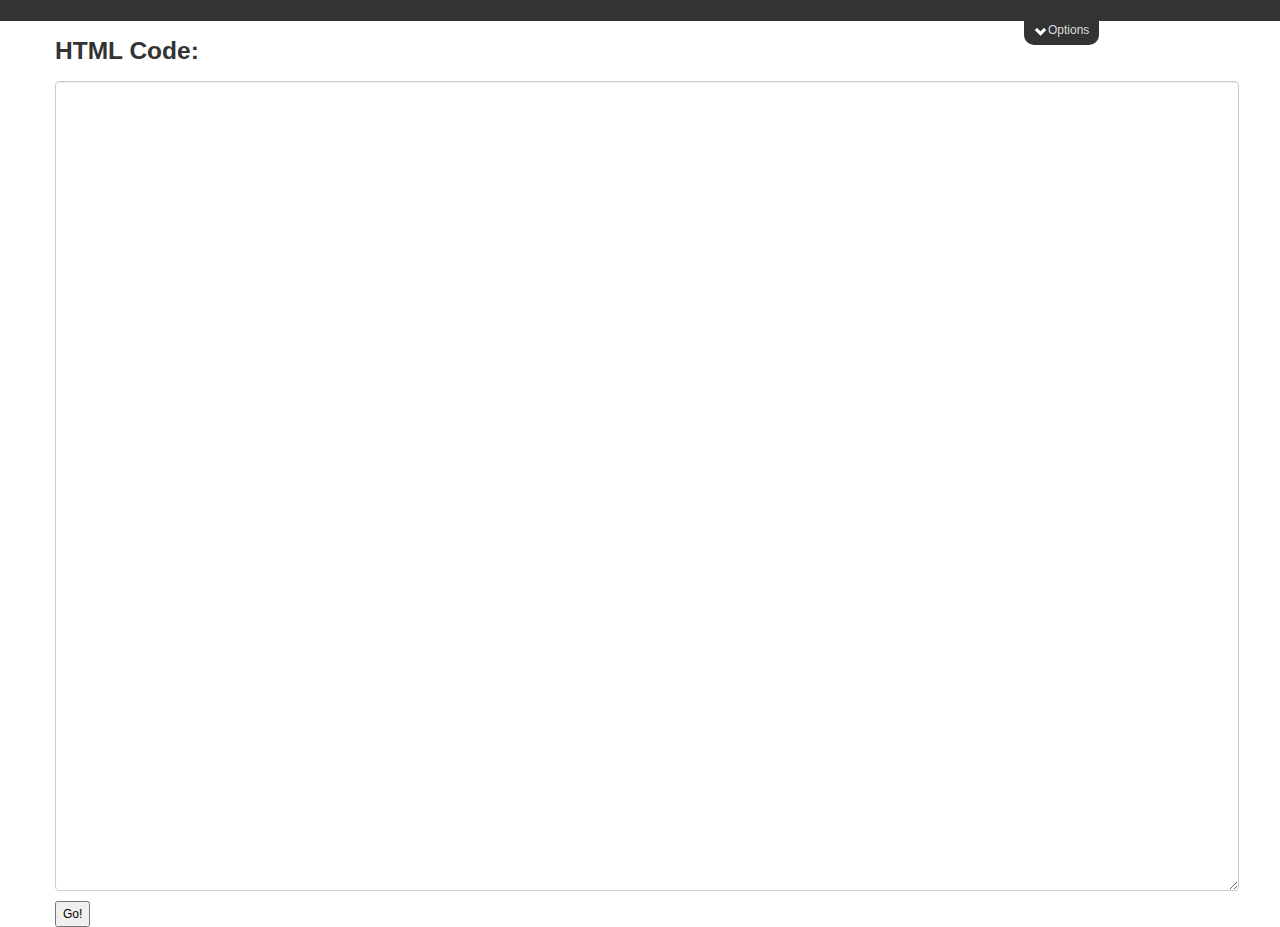
<file: index.htm>
<!doctype html>
<html>
<head>
	<meta http-equiv="Content-type" content="text/html;charset=UTF-8">
	<link href="css/bootstrap.min.css" rel="stylesheet" media="screen">
	<link href="css/style.css" rel="stylesheet" media="screen">
	<link href="select2/select2.css" rel="stylesheet" media="screen">
	<script src="js/jquery.js"></script>
	<script src="js/storage.js"></script>
	<title>HTMLPrettify</title>
</head>

<body>
	<div id="topNavBar" class="min">

		<table class="optContent">
			<col style="width:8%">
            <col style="width:92%">
			
			<tr><td>Single Tags</td><td><input type="hidden" id="singleTags"></td></tr>
			
		</table>

		<span id="pullHandle" class="min"><i class="icon-chevron-down icon-white"></i>Options</span>
		
	</div>


	<div class="container">
		<h3>HTML Code:</h3>
		<textarea id="thtml" style="width:100%" rows="40"></textarea><br>
		<input type="button" id="phtml" value="Go!">
	</div>

	<script src="js/main.js"></script>
	<script src="select2/select2.min.js"></script>
	<script src="js/eventBindings.js"></script>
</body>
</html>
</file>
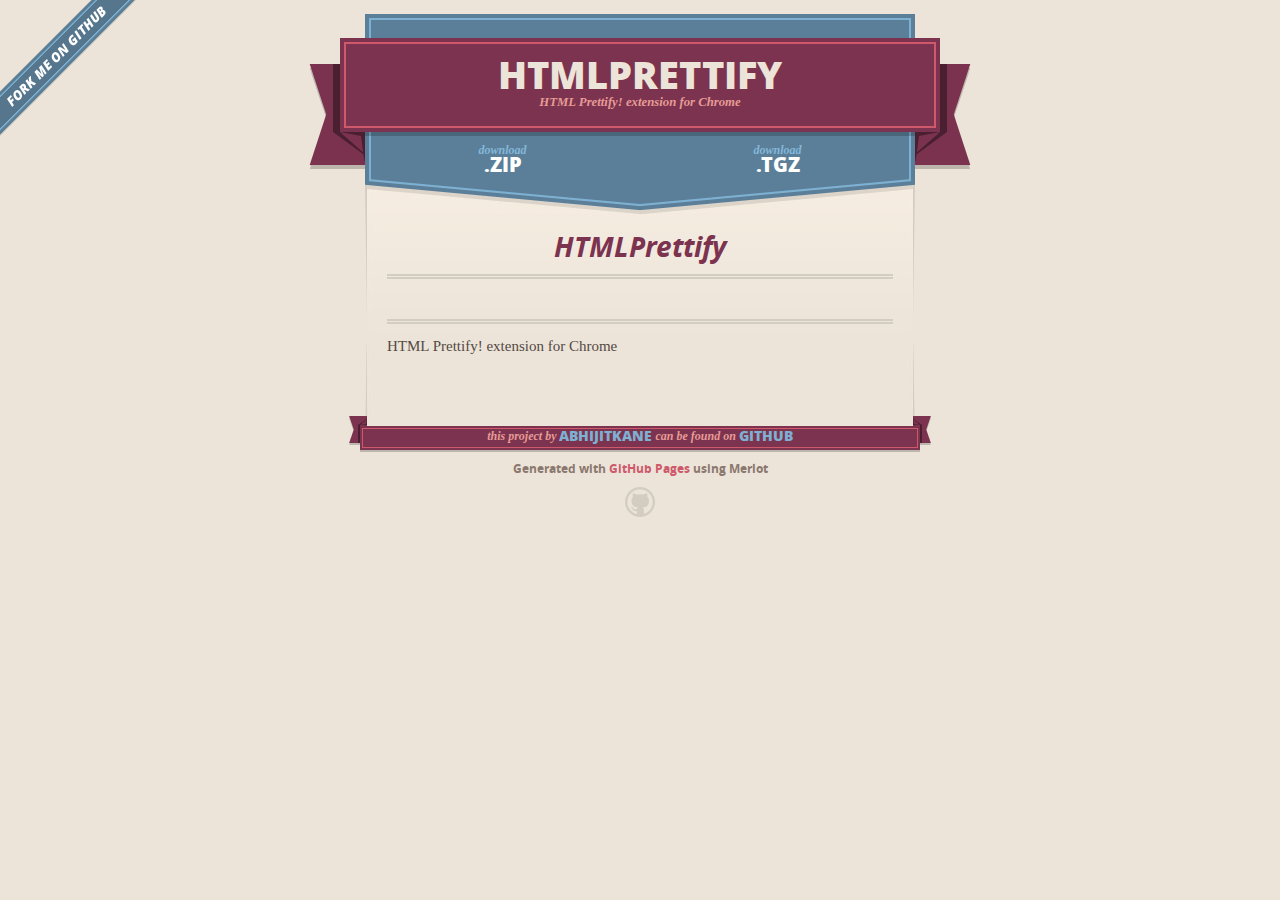
<file: index.html>
<!DOCTYPE html>
<html>
  <head>
    <meta charset='utf-8'>
    <meta http-equiv="X-UA-Compatible" content="chrome=1">
    <meta name="viewport" content="width=640" />

    <link rel="stylesheet" href="stylesheets/core.css" media="screen"/>
    <link rel="stylesheet" href="stylesheets/mobile.css" media="handheld, only screen and (max-device-width:640px)"/>
    <link rel="stylesheet" href="stylesheets/pygment_trac.css"/>

    <script type="text/javascript" src="javascripts/modernizr.js"></script>
    <script type="text/javascript" src="https://ajax.googleapis.com/ajax/libs/jquery/1.7.1/jquery.min.js"></script>
    <script type="text/javascript" src="javascripts/headsmart.min.js"></script>
    <script type="text/javascript">
      $(document).ready(function () {
        $('#main_content').headsmart()
      })
    </script>
    <title>Htmlprettify by abhijitkane</title>
  </head>

  <body>
    <a id="forkme_banner" href="https://github.com/abhijitkane/HTMLPrettify">View on GitHub</a>
    <div class="shell">

      <header>
        <span class="ribbon-outer">
          <span class="ribbon-inner">
            <h1>Htmlprettify</h1>
            <h2>HTML Prettify! extension for Chrome</h2>
          </span>
          <span class="left-tail"></span>
          <span class="right-tail"></span>
        </span>
      </header>

      <section id="downloads">
        <span class="inner">
          <a href="https://github.com/abhijitkane/HTMLPrettify/zipball/master" class="zip"><em>download</em> .ZIP</a><a href="https://github.com/abhijitkane/HTMLPrettify/tarball/master" class="tgz"><em>download</em> .TGZ</a>
        </span>
      </section>


      <span class="banner-fix"></span>


      <section id="main_content">
        <h1>HTMLPrettify</h1>

<h1></h1>

<p>HTML Prettify! extension for Chrome</p>
      </section>

      <footer>
        <span class="ribbon-outer">
          <span class="ribbon-inner">
            <p>this project by <a href="https://github.com/abhijitkane">abhijitkane</a> can be found on <a href="https://github.com/abhijitkane/HTMLPrettify">GitHub</a></p>
          </span>
          <span class="left-tail"></span>
          <span class="right-tail"></span>
        </span>
        <p>Generated with <a href="http://pages.github.com">GitHub Pages</a> using Merlot</p>
        <span class="octocat"></span>
      </footer>

    </div>

    
  </body>
</html>
</file>
<file: css/style.css>
#topNavBar {
	background-color: #333;	
	color:#ddd;
	position: relative;
	padding: 10px;
}

#topNavBar.min {
	min-height: 1px;
	max-height: 1px;
}


#topNavBar .optContent {
	display:none;	
}

table.optContent {
	width:90%;
}

div.select2-container,ul.select2-choices {
	width:100% !important;
}

#topNavBar>#pullHandle {
	border-bottom-right-radius: 10px;
	border-bottom-left-radius: 10px;
	left: 80%;
	height: 20px;
	position: absolute;
	bottom:-24px;
	padding-top: 5px;
	background-color: #333;
	text-align: center;
	font-family: helvetica;
	padding-left: 10px;
	padding-right: 10px;
	cursor: pointer;
	padding-bottom: 5px;
}
</file>
<file: select2/select2.css>
/*
Version: 3.3.1 Timestamp: Wed Feb 20 09:57:22 PST 2013
*/
.select2-container {
    position: relative;
    display: inline-block;
    /* inline-block for ie7 */
    zoom: 1;
    *display: inline;
    vertical-align: top;
}

.select2-container,
.select2-drop,
.select2-search,
.select2-search input{
  /*
    Force border-box so that % widths fit the parent
    container without overlap because of margin/padding.

    More Info : http://www.quirksmode.org/css/box.html
  */
  -webkit-box-sizing: border-box; /* webkit */
   -khtml-box-sizing: border-box; /* konqueror */
     -moz-box-sizing: border-box; /* firefox */
      -ms-box-sizing: border-box; /* ie */
          box-sizing: border-box; /* css3 */
          padding-top: 4px;
padding-bottom: 4px;
}

.select2-container .select2-choice {
    display: block;
    height: 26px;
    padding: 0 0 0 8px;
    overflow: hidden;
    position: relative;

    border: 1px solid #aaa;
    white-space: nowrap;
    line-height: 26px;
    color: #444;
    text-decoration: none;

    -webkit-border-radius: 4px;
       -moz-border-radius: 4px;
            border-radius: 4px;

    -webkit-background-clip: padding-box;
       -moz-background-clip: padding;
            background-clip: padding-box;

    -webkit-touch-callout: none;
      -webkit-user-select: none;
       -khtml-user-select: none;
         -moz-user-select: none;
          -ms-user-select: none;
              user-select: none;

    background-color: #fff;
    background-image: -webkit-gradient(linear, left bottom, left top, color-stop(0, #eeeeee), color-stop(0.5, white));
    background-image: -webkit-linear-gradient(center bottom, #eeeeee 0%, white 50%);
    background-image: -moz-linear-gradient(center bottom, #eeeeee 0%, white 50%);
    background-image: -o-linear-gradient(bottom, #eeeeee 0%, #ffffff 50%);
    background-image: -ms-linear-gradient(top, #ffffff 0%, #eeeeee 50%);
    filter: progid:DXImageTransform.Microsoft.gradient(startColorstr = '#ffffff', endColorstr = '#eeeeee', GradientType = 0);
    background-image: linear-gradient(top, #ffffff 0%, #eeeeee 50%);
}

.select2-container.select2-drop-above .select2-choice {
    border-bottom-color: #aaa;

    -webkit-border-radius:0 0 4px 4px;
       -moz-border-radius:0 0 4px 4px;
            border-radius:0 0 4px 4px;

    background-image: -webkit-gradient(linear, left bottom, left top, color-stop(0, #eeeeee), color-stop(0.9, white));
    background-image: -webkit-linear-gradient(center bottom, #eeeeee 0%, white 90%);
    background-image: -moz-linear-gradient(center bottom, #eeeeee 0%, white 90%);
    background-image: -o-linear-gradient(bottom, #eeeeee 0%, white 90%);
    background-image: -ms-linear-gradient(top, #eeeeee 0%,#ffffff 90%);
    filter: progid:DXImageTransform.Microsoft.gradient( startColorstr='#ffffff', endColorstr='#eeeeee',GradientType=0 );
    background-image: linear-gradient(top, #eeeeee 0%,#ffffff 90%);
}

.select2-container .select2-choice span {
    margin-right: 26px;
    display: block;
    overflow: hidden;

    white-space: nowrap;

    -ms-text-overflow: ellipsis;
     -o-text-overflow: ellipsis;
        text-overflow: ellipsis;
}

.select2-container .select2-choice abbr {
    display: block;
    width: 12px;
    height: 12px;
    position: absolute;
    right: 26px;
    top: 8px;

    font-size: 1px;
    text-decoration: none;

    border: 0;
    background: url('select2.png') right top no-repeat;
    cursor: pointer;
    outline: 0;
}
.select2-container .select2-choice abbr:hover {
    background-position: right -11px;
    cursor: pointer;
}

.select2-drop-mask {
    position: absolute;
    left: 0;
    top: 0;
    z-index: 9998;
    opacity: 0;
}

.select2-drop {
    width: 100%;
    margin-top:-1px;
    position: absolute;
    z-index: 9999;
    top: 100%;

    background: #fff;
    color: #000;
    border: 1px solid #aaa;
    border-top: 0;

    -webkit-border-radius: 0 0 4px 4px;
       -moz-border-radius: 0 0 4px 4px;
            border-radius: 0 0 4px 4px;

    -webkit-box-shadow: 0 4px 5px rgba(0, 0, 0, .15);
       -moz-box-shadow: 0 4px 5px rgba(0, 0, 0, .15);
            box-shadow: 0 4px 5px rgba(0, 0, 0, .15);
}

.select2-drop.select2-drop-above {
    margin-top: 1px;
    border-top: 1px solid #aaa;
    border-bottom: 0;

    -webkit-border-radius: 4px 4px 0 0;
       -moz-border-radius: 4px 4px 0 0;
            border-radius: 4px 4px 0 0;

    -webkit-box-shadow: 0 -4px 5px rgba(0, 0, 0, .15);
       -moz-box-shadow: 0 -4px 5px rgba(0, 0, 0, .15);
            box-shadow: 0 -4px 5px rgba(0, 0, 0, .15);
}

.select2-container .select2-choice div {
    display: block;
    width: 18px;
    height: 100%;
    position: absolute;
    right: 0;
    top: 0;

    border-left: 1px solid #aaa;
    -webkit-border-radius: 0 4px 4px 0;
       -moz-border-radius: 0 4px 4px 0;
            border-radius: 0 4px 4px 0;

    -webkit-background-clip: padding-box;
       -moz-background-clip: padding;
            background-clip: padding-box;

    background: #ccc;
    background-image: -webkit-gradient(linear, left bottom, left top, color-stop(0, #ccc), color-stop(0.6, #eee));
    background-image: -webkit-linear-gradient(center bottom, #ccc 0%, #eee 60%);
    background-image: -moz-linear-gradient(center bottom, #ccc 0%, #eee 60%);
    background-image: -o-linear-gradient(bottom, #ccc 0%, #eee 60%);
    background-image: -ms-linear-gradient(top, #cccccc 0%, #eeeeee 60%);
    filter: progid:DXImageTransform.Microsoft.gradient(startColorstr = '#eeeeee', endColorstr = '#cccccc', GradientType = 0);
    background-image: linear-gradient(top, #cccccc 0%, #eeeeee 60%);
}

.select2-container .select2-choice div b {
    display: block;
    width: 100%;
    height: 100%;
    background: url('select2.png') no-repeat 0 1px;
}

.select2-search {
    display: inline-block;
    width: 100%;
    min-height: 26px;
    margin: 0;
    padding-left: 4px;
    padding-right: 4px;

    position: relative;
    z-index: 10000;

    white-space: nowrap;
}

.select2-search-hidden {
    display: block;
    position: absolute;
    left: -10000px;
}

.select2-search input {
    width: 100%;
    height: auto !important;
    min-height: 26px;
    padding: 4px 20px 4px 5px;
    margin: 0;

    outline: 0;
    font-family: sans-serif;
    font-size: 1em;

    border: 1px solid #aaa;
    -webkit-border-radius: 0;
       -moz-border-radius: 0;
            border-radius: 0;

    -webkit-box-shadow: none;
       -moz-box-shadow: none;
            box-shadow: none;

    background: #fff url('select2.png') no-repeat 100% -22px;
    background: url('select2.png') no-repeat 100% -22px, -webkit-gradient(linear, left bottom, left top, color-stop(0.85, white), color-stop(0.99, #eeeeee));
    background: url('select2.png') no-repeat 100% -22px, -webkit-linear-gradient(center bottom, white 85%, #eeeeee 99%);
    background: url('select2.png') no-repeat 100% -22px, -moz-linear-gradient(center bottom, white 85%, #eeeeee 99%);
    background: url('select2.png') no-repeat 100% -22px, -o-linear-gradient(bottom, white 85%, #eeeeee 99%);
    background: url('select2.png') no-repeat 100% -22px, -ms-linear-gradient(top, #ffffff 85%, #eeeeee 99%);
    background: url('select2.png') no-repeat 100% -22px, linear-gradient(top, #ffffff 85%, #eeeeee 99%);
}

.select2-drop.select2-drop-above .select2-search input {
    margin-top: 4px;
}

.select2-search input.select2-active {
    background: #fff url('select2-spinner.gif') no-repeat 100%;
    background: url('select2-spinner.gif') no-repeat 100%, -webkit-gradient(linear, left bottom, left top, color-stop(0.85, white), color-stop(0.99, #eeeeee));
    background: url('select2-spinner.gif') no-repeat 100%, -webkit-linear-gradient(center bottom, white 85%, #eeeeee 99%);
    background: url('select2-spinner.gif') no-repeat 100%, -moz-linear-gradient(center bottom, white 85%, #eeeeee 99%);
    background: url('select2-spinner.gif') no-repeat 100%, -o-linear-gradient(bottom, white 85%, #eeeeee 99%);
    background: url('select2-spinner.gif') no-repeat 100%, -ms-linear-gradient(top, #ffffff 85%, #eeeeee 99%);
    background: url('select2-spinner.gif') no-repeat 100%, linear-gradient(top, #ffffff 85%, #eeeeee 99%);
}

.select2-container-active .select2-choice,
.select2-container-active .select2-choices {
    border: 1px solid #5897fb;
    outline: none;

    -webkit-box-shadow: 0 0 5px rgba(0,0,0,.3);
       -moz-box-shadow: 0 0 5px rgba(0,0,0,.3);
            box-shadow: 0 0 5px rgba(0,0,0,.3);
}

.select2-dropdown-open .select2-choice {
    border-bottom-color: transparent;
    -webkit-box-shadow: 0 1px 0 #fff inset;
       -moz-box-shadow: 0 1px 0 #fff inset;
            box-shadow: 0 1px 0 #fff inset;

    -webkit-border-bottom-left-radius: 0;
        -moz-border-radius-bottomleft: 0;
            border-bottom-left-radius: 0;

    -webkit-border-bottom-right-radius: 0;
        -moz-border-radius-bottomright: 0;
            border-bottom-right-radius: 0;

    background-color: #eee;
    background-image: -webkit-gradient(linear, left bottom, left top, color-stop(0, white), color-stop(0.5, #eeeeee));
    background-image: -webkit-linear-gradient(center bottom, white 0%, #eeeeee 50%);
    background-image: -moz-linear-gradient(center bottom, white 0%, #eeeeee 50%);
    background-image: -o-linear-gradient(bottom, white 0%, #eeeeee 50%);
    background-image: -ms-linear-gradient(top, #ffffff 0%,#eeeeee 50%);
    filter: progid:DXImageTransform.Microsoft.gradient( startColorstr='#eeeeee', endColorstr='#ffffff',GradientType=0 );
    background-image: linear-gradient(top, #ffffff 0%,#eeeeee 50%);
}

.select2-dropdown-open .select2-choice div {
    background: transparent;
    border-left: none;
    filter: none;
}
.select2-dropdown-open .select2-choice div b {
    background-position: -18px 1px;
}

/* results */
.select2-results {
    max-height: 200px;
    padding: 0 0 0 4px;
    margin: 4px 4px 4px 0;
    position: relative;
    overflow-x: hidden;
    overflow-y: auto;
    -webkit-tap-highlight-color: rgba(0,0,0,0);
}

.select2-results ul.select2-result-sub {
    margin: 0;
}

.select2-results ul.select2-result-sub > li .select2-result-label { padding-left: 20px }
.select2-results ul.select2-result-sub ul.select2-result-sub > li .select2-result-label { padding-left: 40px }
.select2-results ul.select2-result-sub ul.select2-result-sub ul.select2-result-sub > li .select2-result-label { padding-left: 60px }
.select2-results ul.select2-result-sub ul.select2-result-sub ul.select2-result-sub ul.select2-result-sub > li .select2-result-label { padding-left: 80px }
.select2-results ul.select2-result-sub ul.select2-result-sub ul.select2-result-sub ul.select2-result-sub ul.select2-result-sub > li .select2-result-label { padding-left: 100px }
.select2-results ul.select2-result-sub ul.select2-result-sub ul.select2-result-sub ul.select2-result-sub ul.select2-result-sub ul.select2-result-sub > li .select2-result-label { padding-left: 110px }
.select2-results ul.select2-result-sub ul.select2-result-sub ul.select2-result-sub ul.select2-result-sub ul.select2-result-sub ul.select2-result-sub ul.select2-result-sub > li .select2-result-label { padding-left: 120px }

.select2-results li {
    list-style: none;
    display: list-item;
    background-image: none;
}

.select2-results li.select2-result-with-children > .select2-result-label {
    font-weight: bold;
}

.select2-results .select2-result-label {
    padding: 3px 7px 4px;
    margin: 0;
    cursor: pointer;

    -webkit-touch-callout: none;
      -webkit-user-select: none;
       -khtml-user-select: none;
         -moz-user-select: none;
          -ms-user-select: none;
              user-select: none;
}

.select2-results .select2-highlighted {
    background: #3875d7;
    color: #fff;
}

.select2-results li em {
    background: #feffde;
    font-style: normal;
}

.select2-results .select2-highlighted em {
    background: transparent;
}

.select2-results .select2-highlighted ul {
    background: white;
    color: #000;
}


.select2-results .select2-no-results,
.select2-results .select2-searching,
.select2-results .select2-selection-limit {
    background: #f4f4f4;
    display: list-item;
}

/*
disabled look for disabled choices in the results dropdown
*/
.select2-results .select2-disabled.select2-highlighted {
    color: #666;
    background: #f4f4f4;
    display: list-item;
    cursor: default;
}
.select2-results .select2-disabled {
  background: #f4f4f4;
  display: list-item;
  cursor: default;
}

.select2-results .select2-selected {
    display: none;
}

.select2-more-results.select2-active {
    background: #f4f4f4 url('select2-spinner.gif') no-repeat 100%;
}

.select2-more-results {
    background: #f4f4f4;
    display: list-item;
}

/* disabled styles */

.select2-container.select2-container-disabled .select2-choice {
    background-color: #f4f4f4;
    background-image: none;
    border: 1px solid #ddd;
    cursor: default;
}

.select2-container.select2-container-disabled .select2-choice div {
    background-color: #f4f4f4;
    background-image: none;
    border-left: 0;
}

.select2-container.select2-container-disabled .select2-choice abbr {
    display: none
}


/* multiselect */

.select2-container-multi .select2-choices {
    height: auto !important;
    height: 1%;
    margin: 0;
    padding: 0;
    position: relative;

    border: 1px solid #aaa;
    cursor: text;
    overflow: hidden;

    background-color: #fff;
    background-image: -webkit-gradient(linear, 0% 0%, 0% 100%, color-stop(1%, #eeeeee), color-stop(15%, #ffffff));
    background-image: -webkit-linear-gradient(top, #eeeeee 1%, #ffffff 15%);
    background-image: -moz-linear-gradient(top, #eeeeee 1%, #ffffff 15%);
    background-image: -o-linear-gradient(top, #eeeeee 1%, #ffffff 15%);
    background-image: -ms-linear-gradient(top, #eeeeee 1%, #ffffff 15%);
    background-image: linear-gradient(top, #eeeeee 1%, #ffffff 15%);
}

.select2-locked {
  padding: 3px 5px 3px 5px !important;
}

.select2-container-multi .select2-choices {
    min-height: 26px;
    width:218px;
}

.select2-container-multi.select2-container-active .select2-choices {
    border: 1px solid #5897fb;
    outline: none;

    -webkit-box-shadow: 0 0 5px rgba(0,0,0,.3);
       -moz-box-shadow: 0 0 5px rgba(0,0,0,.3);
            box-shadow: 0 0 5px rgba(0,0,0,.3);
}
.select2-container-multi .select2-choices li {
    float: left;
    list-style: none;
}
.select2-container-multi .select2-choices .select2-search-field {
    margin: 0;
    padding: 0;
    white-space: nowrap;
}

.select2-container-multi .select2-choices .select2-search-field input {
    padding: 5px;
    margin: 1px 0;

    font-family: sans-serif;
    font-size: 100%;
    color: #666;
    outline: 0;
    border: 0;
    -webkit-box-shadow: none;
       -moz-box-shadow: none;
            box-shadow: none;
    background: transparent !important;
}

.select2-container-multi .select2-choices .select2-search-field input.select2-active {
    background: #fff url('select2-spinner.gif') no-repeat 100% !important;
}

.select2-default {
    color: #999 !important;
}

.select2-container-multi .select2-choices .select2-search-choice {
    padding: 3px 5px 3px 18px;
    margin: 3px 0 3px 5px;
    position: relative;

    line-height: 13px;
    color: #333;
    cursor: default;
    border: 1px solid #aaaaaa;

    -webkit-border-radius: 3px;
       -moz-border-radius: 3px;
            border-radius: 3px;

    -webkit-box-shadow: 0 0 2px #ffffff inset, 0 1px 0 rgba(0,0,0,0.05);
       -moz-box-shadow: 0 0 2px #ffffff inset, 0 1px 0 rgba(0,0,0,0.05);
            box-shadow: 0 0 2px #ffffff inset, 0 1px 0 rgba(0,0,0,0.05);

    -webkit-background-clip: padding-box;
       -moz-background-clip: padding;
            background-clip: padding-box;

    -webkit-touch-callout: none;
      -webkit-user-select: none;
       -khtml-user-select: none;
         -moz-user-select: none;
          -ms-user-select: none;
              user-select: none;

    background-color: #e4e4e4;
    filter: progid:DXImageTransform.Microsoft.gradient( startColorstr='#eeeeee', endColorstr='#f4f4f4', GradientType=0 );
    background-image: -webkit-gradient(linear, 0% 0%, 0% 100%, color-stop(20%, #f4f4f4), color-stop(50%, #f0f0f0), color-stop(52%, #e8e8e8), color-stop(100%, #eeeeee));
    background-image: -webkit-linear-gradient(top, #f4f4f4 20%, #f0f0f0 50%, #e8e8e8 52%, #eeeeee 100%);
    background-image: -moz-linear-gradient(top, #f4f4f4 20%, #f0f0f0 50%, #e8e8e8 52%, #eeeeee 100%);
    background-image: -o-linear-gradient(top, #f4f4f4 20%, #f0f0f0 50%, #e8e8e8 52%, #eeeeee 100%);
    background-image: -ms-linear-gradient(top, #f4f4f4 20%, #f0f0f0 50%, #e8e8e8 52%, #eeeeee 100%);
    background-image: linear-gradient(top, #f4f4f4 20%, #f0f0f0 50%, #e8e8e8 52%, #eeeeee 100%);
}
.select2-container-multi .select2-choices .select2-search-choice span {
    cursor: default;
}
.select2-container-multi .select2-choices .select2-search-choice-focus {
    background: #d4d4d4;
}

.select2-search-choice-close {
    display: block;
    width: 12px;
    height: 13px;
    position: absolute;
    right: 3px;
    top: 4px;

    font-size: 1px;
    outline: none;
    background: url('select2.png') right top no-repeat;
}

.select2-container-multi .select2-search-choice-close {
    left: 3px;
}

.select2-container-multi .select2-choices .select2-search-choice .select2-search-choice-close:hover {
  background-position: right -11px;
}
.select2-container-multi .select2-choices .select2-search-choice-focus .select2-search-choice-close {
    background-position: right -11px;
}

/* disabled styles */
.select2-container-multi.select2-container-disabled .select2-choices{
    background-color: #f4f4f4;
    background-image: none;
    border: 1px solid #ddd;
    cursor: default;
}

.select2-container-multi.select2-container-disabled .select2-choices .select2-search-choice {
    padding: 3px 5px 3px 5px;
    border: 1px solid #ddd;
    background-image: none;
    background-color: #f4f4f4;
}

.select2-container-multi.select2-container-disabled .select2-choices .select2-search-choice .select2-search-choice-close {
    display: none;
}
/* end multiselect */


.select2-result-selectable .select2-match,
.select2-result-unselectable .select2-match {
    text-decoration: underline;
}

.select2-offscreen {
    position: absolute;
    left: -10000px;
}

/* Retina-ize icons */

@media only screen and (-webkit-min-device-pixel-ratio: 1.5), only screen and (min-resolution: 144dpi)  {
  .select2-search input, .select2-search-choice-close, .select2-container .select2-choice abbr, .select2-container .select2-choice div b {
      background-image: url('select2x2.png') !important;
      background-repeat: no-repeat !important;
      background-size: 60px 40px !important;
  }
  .select2-search input {
      background-position: 100% -21px !important;
  }
}
</file>
<file: stylesheets/core.css>
@import url("screen.css");
@import url("non-screen.css") handheld;
@import url("non-screen.css") only screen and (max-device-width:640px);
</file>
<file: stylesheets/mobile.css>
/* Generated by Font Squirrel (http://www.fontsquirrel.com) on February 9, 2012 */


@font-face {
  font-family: 'Open Sans';
  src: url('../fonts/opensans-regular-webfont.eot');
  src: url('../fonts/opensans-regular-webfont.eot?#iefix') format('embedded-opentype'),
       url('../fonts/opensans-regular-webfont.woff') format('woff'),
       url('../fonts/opensans-regular-webfont.ttf') format('truetype'),
       url('../fonts/opensans-regular-webfont.svg#OpenSansRegular') format('svg');
  font-weight: normal;
  font-style: normal;
}

@font-face {
  font-family: 'Open Sans';
  src: url('../fonts/opensans-italic-webfont.eot');
  src: url('../fonts/opensans-italic-webfont.eot?#iefix') format('embedded-opentype'),
       url('../fonts/opensans-italic-webfont.woff') format('woff'),
       url('../fonts/opensans-italic-webfont.ttf') format('truetype'),
       url('../fonts/opensans-italic-webfont.svg#OpenSansItalic') format('svg');
  font-weight: normal;
  font-style: italic;
}

@font-face {
  font-family: 'Open Sans';
  src: url('../fonts/opensans-bold-webfont.eot');
  src: url('../fonts/opensans-bold-webfont.eot?#iefix') format('embedded-opentype'),
       url('../fonts/opensans-bold-webfont.woff') format('woff'),
       url('../fonts/opensans-bold-webfont.ttf') format('truetype'),
       url('../fonts/opensans-bold-webfont.svg#OpenSansBold') format('svg');
  font-weight: bold;
  font-style: normal;
}

@font-face {
  font-family: 'Open Sans';
  src: url('../fonts/opensans-bolditalic-webfont.eot');
  src: url('../fonts/opensans-bolditalic-webfont.eot?#iefix') format('embedded-opentype'),
       url('../fonts/opensans-bolditalic-webfont.woff') format('woff'),
       url('../fonts/opensans-bolditalic-webfont.ttf') format('truetype'),
       url('../fonts/opensans-bolditalic-webfont.svg#OpenSansBoldItalic') format('svg');
  font-weight: bold;
  font-style: italic;
}

@font-face {
  font-family: 'Open Sans';
  src: url('../fonts/opensans-extrabold-webfont.eot');
  src: url('../fonts/opensans-extrabold-webfont.eot?#iefix') format('embedded-opentype'),
       url('../fonts/opensans-extrabold-webfont.woff') format('woff'),
       url('../fonts/opensans-extrabold-webfont.ttf') format('truetype'),
       url('../fonts/opensans-extrabold-webfont.svg#OpenSansExtrabold') format('svg');
  font-weight: bolder;
  font-style: normal;
}


/* http://meyerweb.com/eric/tools/css/reset/ 
   v2.0 | 20110126
   License: none (public domain)
*/

html, body, div, span, applet, object, iframe,
h1, h2, h3, h4, h5, h6, p, blockquote, pre,
a, abbr, acronym, address, big, cite, code,
del, dfn, em, img, ins, kbd, q, s, samp,
small, strike, strong, sub, sup, tt, var,
b, u, i, center,
dl, dt, dd, ol, ul, li,
fieldset, form, label, legend,
table, caption, tbody, tfoot, thead, tr, th, td,
article, aside, canvas, details, embed, 
figure, figcaption, footer, header, hgroup, 
menu, nav, output, ruby, section, summary,
time, mark, audio, video {
  margin: 0;
  padding: 0;
  border: 0;
  font-size: 100%;
  font: inherit;
  vertical-align: baseline;
}
/* HTML5 display-role reset for older browsers */
article, aside, details, figcaption, figure, 
footer, header, hgroup, menu, nav, section {
  display: block;
}
body {
  line-height: 1;
}
ol, ul {
  list-style: none;
}
blockquote, q {
  quotes: none;
}
blockquote:before, blockquote:after,
q:before, q:after {
  content: '';
  content: none;
}
table {
  border-collapse: collapse;
  border-spacing: 0;
}

header, footer, section {
  display: block;
  position: relative;
}

/* STYLES */

div.shell {
  display: block;
  width: 640px;
  margin: 0 auto;
}

a#forkme_banner {
  display: none;
}

/* header */

header {
  position: relative;
  z-index: 2;
  margin: 0;
  max-width: 640px;
  top: 51px;
}

header span.ribbon-inner {
  position: relative;
  display: block;
  background-color: #cd596b;
  border: 8px solid #7c334f;
  padding: 6px;
  z-index: 1;
}

header span.left-tail, header span.right-tail {
  position: relative;
  display: block;
  width: 19px;
  height: 10px;
  background: transparent url(../images/ribbon-tail-sprite-2x.png) 0 0 no-repeat;
  position: absolute;
  bottom: -10px;
  z-index: 0;
}

header span.left-tail {
  background-position: 0 0;
  left: 0;
}

header span.right-tail {
  background-position: -19px 0;
  right: 0;
}

header h1 {
  background-color: #7c334f;
  font-size: 2em;
  font-weight: bolder;
  font-style: normal;
  text-transform: uppercase;
  color: #ece4d8;
  text-align: center;
  line-height:1;  
  padding: 14px 20px 0;
}

header h2 {
  background-color: #7c334f;
  font: bold italic .85em/1.5 Georgia, Times, “Times New Roman”, serif;
  color: #e69b95;
  padding-bottom: 14px;
  margin-top: -3px;
  text-align: center;
}

section#downloads {
  position: relative;
  display: block;
  height: 171px;
  width: 602px;
  padding-bottom: 150px;
  margin: 51px auto -250px;
  z-index: 1;
  background: transparent url(../images/shield.png) center 0 no-repeat;
}

section#downloads a {
  display: none;
}

span.banner-fix {
  background: transparent url(../images/shield-fallback.png) center top no-repeat;
  display: block;
  height: 31px;
  position: absolute;
  width: 640px;
  top: 20px;

}

section#main_content {
  z-index: 2;
  padding: 20px 40px 0;
  min-height:185px;
}

/* footer */

footer {
  background: none;
  padding-top: 104px;
  margin: -94px auto 40px;
  max-width:640px;
  text-align: center;
}

footer span.ribbon-outer {
  display: block;
  position: relative;
  border-bottom: 2px solid #bdb6ad;
}

footer span.ribbon-inner {
  position: relative;
  display: block;
  background-color: #cd596b;
  border: 8px solid #7c334f;
  padding: 6px;
  z-index: 1;
}

footer p {
  font-family: 'Open Sans', sans-serif;
  font-weight: bold;
  font-size: .6em;
  color: #8b786f;
}

footer a {
  color: #cd596b;
}

footer span.ribbon-inner p {
  background-color: #7c334f;
  margin: 0;
  color: #e69b95;
  font: bold italic 22px/1 Georgia, Times, “Times New Roman”, serif;
  height: auto;
  line-height: 1.1;
  padding: 20px 0px 10px;
}

footer span.ribbon-inner a {
  display: block;
  position: relative;
  bottom: 0;
  color: #7eb0d2;
  font-family: 'Open Sans', sans-serif;
  text-transform: uppercase;
  font-style: normal;
  font-weight: bolder;
  font-size: 38px;
  padding-bottom: 10px;
}

footer span.ribbon-inner a:hover {
  color: #7eb0d2;
}

footer span.left-tail, footer span.right-tail {
  position: relative;
  display: block;
  width: 23px;
  height: 126px;
  background: transparent url(../images/small-ribbon-tail-sprite-2x.png) 0 0 no-repeat;
  position: absolute;
  top: -126px;
  z-index: 0;
}

footer span.left-tail {
  background-position: 0 0;
  left: 0;
}

footer span.right-tail {
  background-position: -23px 0;
  right: 0;
}

footer span.octocat {
  background: transparent url(../images/octocat-2x.png) 0 0 no-repeat;
  display: block;
  width: 60px;
  height: 60px;
  margin: 20px auto 0;}

/* content */

body {
  background: #ece4d8;
  font: normal normal 30px/1.5 Georgia, Palatino,” Palatino Linotype”, Times, “Times New Roman”, serif;
  color: #544943;
  -webkit-font-smoothing: antialiased;
}

a, a:hover {
  color: #417090;
}

a {
  text-decoration: none;
}

a:hover {
  text-decoration: underline;
}

h1,h2,h3,h4,h5,h6 {
  font-family: 'Open Sans', sans-serif;
  font-weight: bold;
}

p {
  margin: .7em 0 0;
}

strong {
  font-weight: bold;
}

em {
  font-style: italic;
}

ol {
  margin: .7em 0;
  list-style-type: decimal;
  padding-left: 1.35em;
}

ul {
  margin: .7em 0;
  padding-left: 1.35em;
}

ul li {
  padding-left: 20px;
  background: transparent url(../images/chevron-2x.png) left 15px no-repeat;
}

blockquote {
  font-family: 'Open Sans', sans-serif;
  margin: 20px 0;
  color: #8b786f;
  padding-left: 1.35em;
  background: transparent url('../images/blockquote-gfx-2x.png') 0 8px no-repeat;
}

img {
  -webkit-box-shadow: 0px 4px 0px #bdb6ad;
  -moz-box-shadow: 0px 4px 0px #bdb6ad;
  box-shadow: 0px 4px 0px #bdb6ad;
  border: 4px solid #fff6e9;
  max-width: 556px;
}

hr {
  border: none;
  outline: none;
  height: 42px;
  background: transparent url('../images/hr-2x.jpg') center center repeat-x;
  margin: 0 0 20px;
}

code {
  background: #fff6e9;
  font: normal normal .9em/1.7 "Lucida Sans Typewriter", "Lucida Console", Monaco, "Bitstream Vera Sans Mono", monospace;
  padding: 0 5px 1px;
}

pre {
  margin: 10px 0 20px;
  padding: .7em;
  background: #fff6e9;
  border-bottom: 4px solid #bdb6ad;
  font: normal normal .9em/1.7 "Lucida Sans Typewriter", "Lucida Console", Monaco, "Bitstream Vera Sans Mono", monospace;
  overflow: auto;
}

table {
  background: #fff6e9;
  display: table;
  width: 100%;
  border-collapse: separate;
  border-bottom: 4px solid #bdb6ad;
  margin: 10px 0;
}

tr {
  display: table-row;
}

th {
  display: table-cell;
  padding: 2px 10px;
  border: solid #ece4d8;
  border-width: 0 4px 4px 0;
  color: #cd596b;
  font-family: 'Open Sans', sans-serif;
  font-weight: bold;
  font-size: .85em;
}

td {
  display: table-cell;
  padding: 0 .7em;
  border: solid #ece4d8;
  border-width: 0 4px 4px 0;
}

td:last-child, th:last-child {
  border-right: none;
}

tr:last-child td {
  border-bottom: none;
}

dl {
  margin: .7em 0 20px;
}

dt {
  font-family: 'Open Sans', sans-serif;
  font-weight: bold;
}

dd {
  padding-left: 1.35em;
}

dd p:first-child {
  margin-top: 0;
}

/* Content based headers */

#main_content > .header-level-1:first-child,
#main_content > .header-level-2:first-child,
#main_content > .header-level-3:first-child,
#main_content > .header-level-4:first-child,
#main_content > .header-level-5:first-child,
#main_content > .header-level-6:first-child {
  margin-top: 0;
}

.header-level-1 {
  font-size: 1.85em;
  border-bottom: .2em double #d3ccc1;
  color: #7c334f;
  text-align: center;
  font-style: italic;
  margin: 1.1em 0 .38em;
  line-height: 1.2;
  padding-bottom: 10px
}

.header-level-2 {
  font-size: 1.58em;
  color: #7c334f;
  margin: .95em 0 .5em;
  border-bottom: .1em solid #D3CCC1;
  line-height: 1.2;
  padding-bottom: 10px
}

.header-level-3 {
  margin: 20px 0 10px;
  font-size: 1.45em;
}

.header-level-4 {
  margin: .6em 0;
  font-size: 1.2em;
  color: #cd596b;
}

.header-level-5 {
  margin: .7em 0;
  font-size: 1em;
  color: #8b786f;
}

.header-level-6 {
  margin: .8em 0;
  font-size: .85em;
  font-style: italic;
}
</file>
<file: stylesheets/pygment_trac.css>
.highlight  { background: #ffffff; }
.highlight .c { color: #999988; font-style: italic } /* Comment */
.highlight .err { color: #a61717; background-color: #e3d2d2 } /* Error */
.highlight .k { font-weight: bold } /* Keyword */
.highlight .o { font-weight: bold } /* Operator */
.highlight .cm { color: #999988; font-style: italic } /* Comment.Multiline */
.highlight .cp { color: #999999; font-weight: bold } /* Comment.Preproc */
.highlight .c1 { color: #999988; font-style: italic } /* Comment.Single */
.highlight .cs { color: #999999; font-weight: bold; font-style: italic } /* Comment.Special */
.highlight .gd { color: #000000; background-color: #ffdddd } /* Generic.Deleted */
.highlight .gd .x { color: #000000; background-color: #ffaaaa } /* Generic.Deleted.Specific */
.highlight .ge { font-style: italic } /* Generic.Emph */
.highlight .gr { color: #aa0000 } /* Generic.Error */
.highlight .gh { color: #999999 } /* Generic.Heading */
.highlight .gi { color: #000000; background-color: #ddffdd } /* Generic.Inserted */
.highlight .gi .x { color: #000000; background-color: #aaffaa } /* Generic.Inserted.Specific */
.highlight .go { color: #888888 } /* Generic.Output */
.highlight .gp { color: #555555 } /* Generic.Prompt */
.highlight .gs { font-weight: bold } /* Generic.Strong */
.highlight .gu { color: #800080; font-weight: bold; } /* Generic.Subheading */
.highlight .gt { color: #aa0000 } /* Generic.Traceback */
.highlight .kc { font-weight: bold } /* Keyword.Constant */
.highlight .kd { font-weight: bold } /* Keyword.Declaration */
.highlight .kn { font-weight: bold } /* Keyword.Namespace */
.highlight .kp { font-weight: bold } /* Keyword.Pseudo */
.highlight .kr { font-weight: bold } /* Keyword.Reserved */
.highlight .kt { color: #445588; font-weight: bold } /* Keyword.Type */
.highlight .m { color: #009999 } /* Literal.Number */
.highlight .s { color: #d14 } /* Literal.String */
.highlight .na { color: #008080 } /* Name.Attribute */
.highlight .nb { color: #0086B3 } /* Name.Builtin */
.highlight .nc { color: #445588; font-weight: bold } /* Name.Class */
.highlight .no { color: #008080 } /* Name.Constant */
.highlight .ni { color: #800080 } /* Name.Entity */
.highlight .ne { color: #990000; font-weight: bold } /* Name.Exception */
.highlight .nf { color: #990000; font-weight: bold } /* Name.Function */
.highlight .nn { color: #555555 } /* Name.Namespace */
.highlight .nt { color: #000080 } /* Name.Tag */
.highlight .nv { color: #008080 } /* Name.Variable */
.highlight .ow { font-weight: bold } /* Operator.Word */
.highlight .w { color: #bbbbbb } /* Text.Whitespace */
.highlight .mf { color: #009999 } /* Literal.Number.Float */
.highlight .mh { color: #009999 } /* Literal.Number.Hex */
.highlight .mi { color: #009999 } /* Literal.Number.Integer */
.highlight .mo { color: #009999 } /* Literal.Number.Oct */
.highlight .sb { color: #d14 } /* Literal.String.Backtick */
.highlight .sc { color: #d14 } /* Literal.String.Char */
.highlight .sd { color: #d14 } /* Literal.String.Doc */
.highlight .s2 { color: #d14 } /* Literal.String.Double */
.highlight .se { color: #d14 } /* Literal.String.Escape */
.highlight .sh { color: #d14 } /* Literal.String.Heredoc */
.highlight .si { color: #d14 } /* Literal.String.Interpol */
.highlight .sx { color: #d14 } /* Literal.String.Other */
.highlight .sr { color: #009926 } /* Literal.String.Regex */
.highlight .s1 { color: #d14 } /* Literal.String.Single */
.highlight .ss { color: #990073 } /* Literal.String.Symbol */
.highlight .bp { color: #999999 } /* Name.Builtin.Pseudo */
.highlight .vc { color: #008080 } /* Name.Variable.Class */
.highlight .vg { color: #008080 } /* Name.Variable.Global */
.highlight .vi { color: #008080 } /* Name.Variable.Instance */
.highlight .il { color: #009999 } /* Literal.Number.Integer.Long */

.type-csharp .highlight .k { color: #0000FF }
.type-csharp .highlight .kt { color: #0000FF }
.type-csharp .highlight .nf { color: #000000; font-weight: normal }
.type-csharp .highlight .nc { color: #2B91AF }
.type-csharp .highlight .nn { color: #000000 }
.type-csharp .highlight .s { color: #A31515 }
.type-csharp .highlight .sc { color: #A31515 }
</file>
